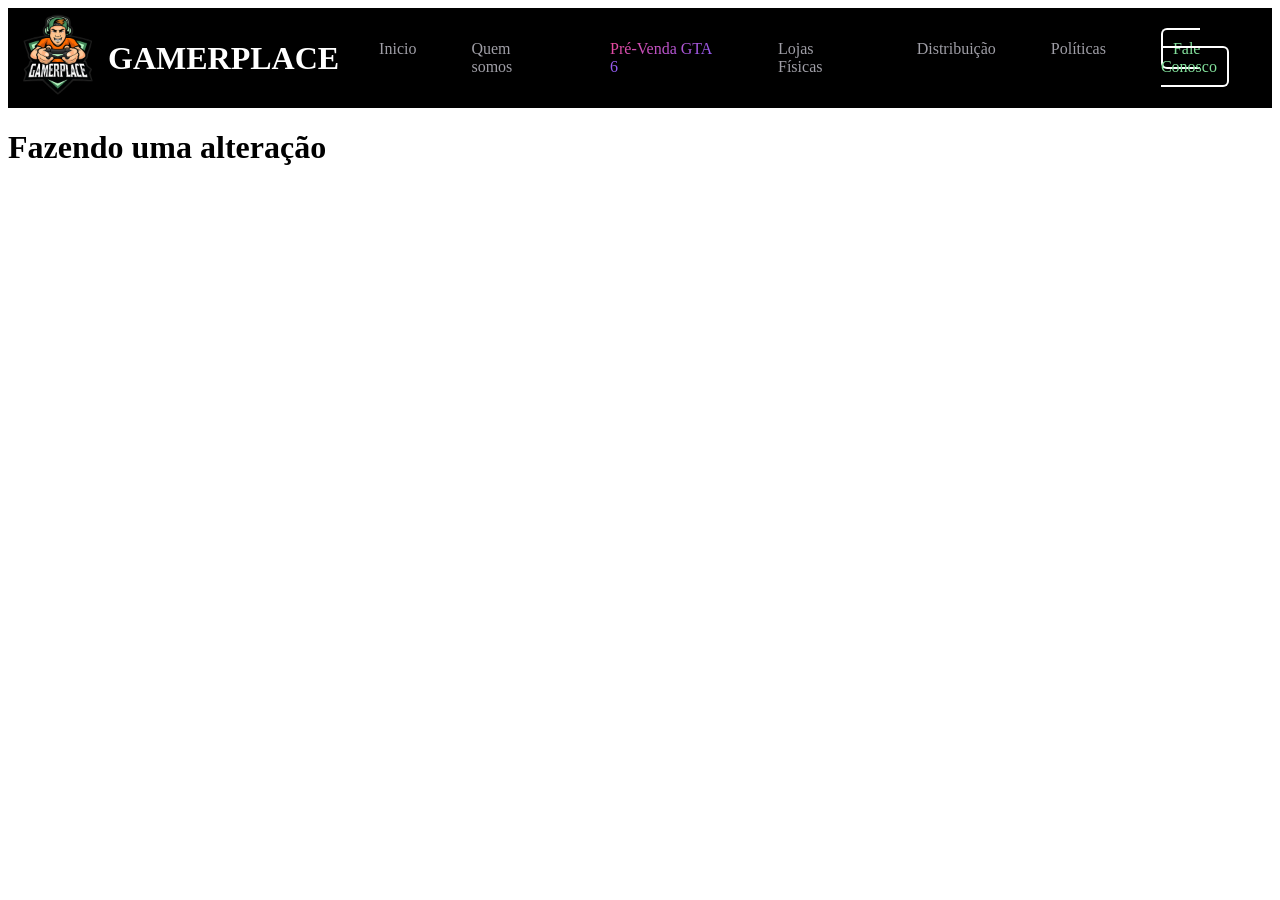
<file: index.html>
<!DOCTYPE html>
<html lang="pt-br">
<head>
    <meta charset="UTF-8">
    <meta name="viewport" content="width=device-width, initial-scale=1.0">
    <title>Document</title>
    <link rel="stylesheet" href="style.css">
</head>
<body>
    <header>
        <div class="logo">
            <img src="marca-Gamerplace.png" alt="" id="logo">
            <h1>GAMERPLACE</h1>
            
        </div>
        <nav>
            <ul id="lista">
                <li> <a href="" class="laranja"> Inicio </a> </li>
                <li> <a href=""class="laranja"> Quem somos </a> </li>
                <li> <a href="" id="gta-6"> Pré-Venda GTA 6 </a> </li>
                <li> <a href=""class="laranja"> Lojas Físicas </a> </li>
                <li> <a href=""class="laranja"> Distribuição </a> </li>
                <li> <a href=""class="laranja"> Políticas </a> </li>
                <li> <a href="" id="botao"> Fale Conosco </a> </li>
                
            </ul>
        </nav>
    </header>
    <main>
        <h1> Fazendo uma alteração </h1>
    </main>
    <footer></footer>
</body>
</html>
</file>
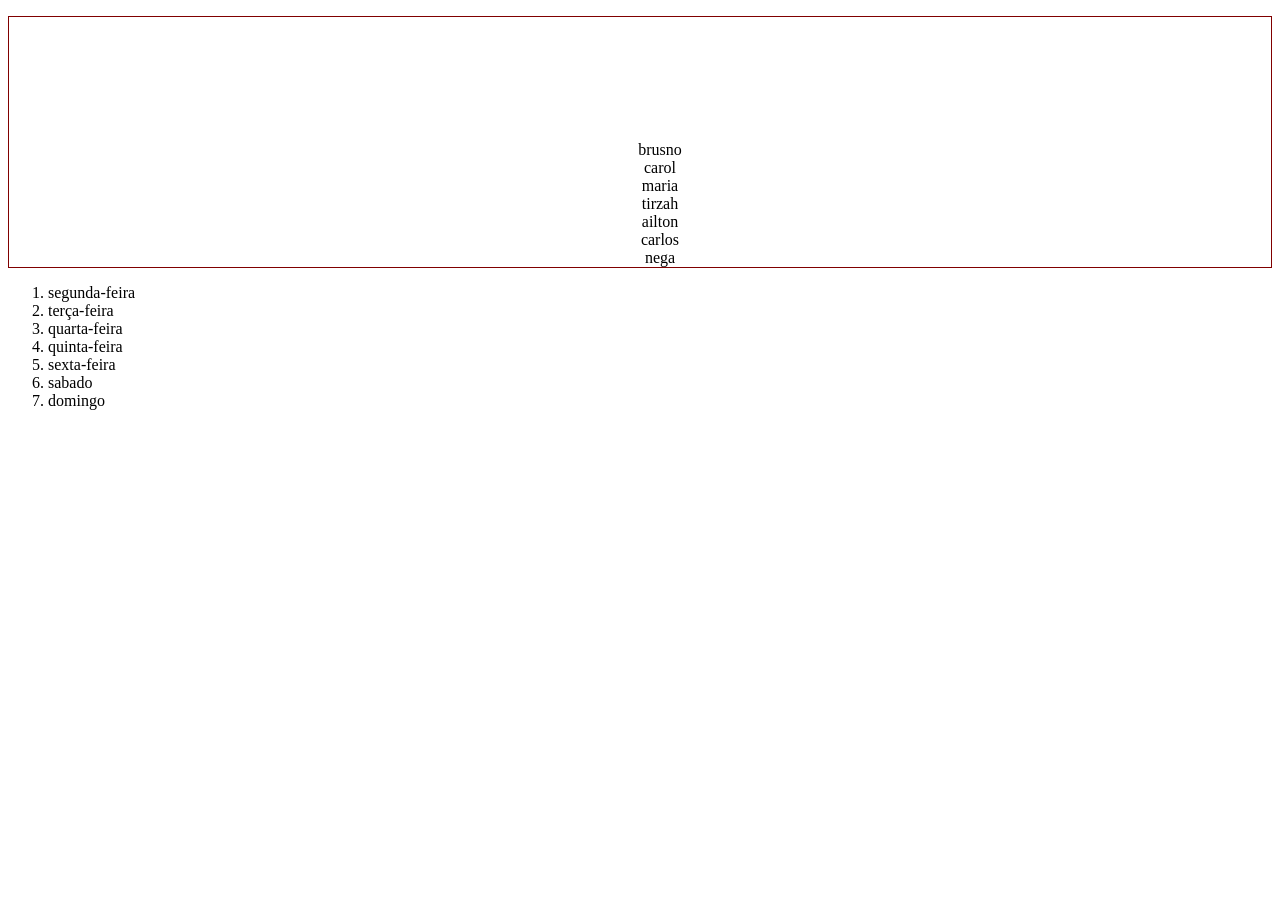
<file: lista.html>
<!DOCTYPE html>
<html lang="pt-br">
<head>
    <meta charset="UTF-8">
    <meta name="viewport" content="width=device-width, initial-scale=1.0">
    <title>Document</title>
    <style>
        ul{
            height: 250px;
            list-style-type: none;
            display: flex;
            flex-direction:column;
            /* Alinha os elementos no eixo principal que foi definido no flex-direction. Por padrão ele vem como row(linha) */
            /* Flex-start - Alinha os elementos no inicio do container*/
            /*Center = Alinha os elementos no centro do container*/ 
            /*Flex-end - Alinha os elementos no final do container*/
            /* space-between - Da um espaço entre os elementos*/
            /*space-aroud - Um espaço ao redor dos elementos*/
            /*space-evenly - Um espacamentos maior ao redor*/
            justify-content:flex-end;
            border: 1px solid maroon;
            align-items:center;
            /*gap: 50px; */
        }
    </style>
</head>
<body>
   <ul>
    <li> brusno</li>
    <li>carol</li>
    <li>maria</li>
    <li>tirzah</li>
    <li>ailton</li>
    <li>carlos</li>
    <li>nega</li>
   </ul> 


<ol>
    <li>segunda-feira</li>
    <li>terça-feira</li>
    <li>quarta-feira</li>
    <li>quinta-feira</li>
    <li>sexta-feira</li>
    <li>sabado</li>
    <li>domingo</li>
</ol>


</body>
</html>
</file>
<file: style.css>
#logo{
    width: 100px;
}

header{
   /*border: 2px solid red;*/
    display: flex;
    background-color: black;
    font-family: fantasy;
}

.logo{
     /*border: 2px solid green;*/
     display: flex;
     align-items: center;
     color: white;
    
}

nav{
   /* border: 2px solid blue;*/
    display: flex;
    align-items: center;
}

#lista{
    display: flex;
    gap: 55px;
    list-style: none;
    /*border: 2px solid black; */
}

a{
    color: #9f9ea6;
    text-decoration: none;
}

#botao{
    border: 2px solid white;
    padding: 10px;
    color: #82e09b;
     border-radius: 6px;

}

#botao:hover{
    background-color: #82e09b;
    color: black;
    transition: all 0,5 ease;
    border-radius: 10px;

}

#gta-6{
    background-image: linear-gradient(135deg, #ec4899 0%, #8b5cf6 100%);
    color: transparent;
    background-clip: text;
    opacity: 0.8;
    
}

#gta-6{
    opacity: 1;
    transition: all 0.5s;
}

.laranja:hover{
    color: #f97316;
}
</file>
